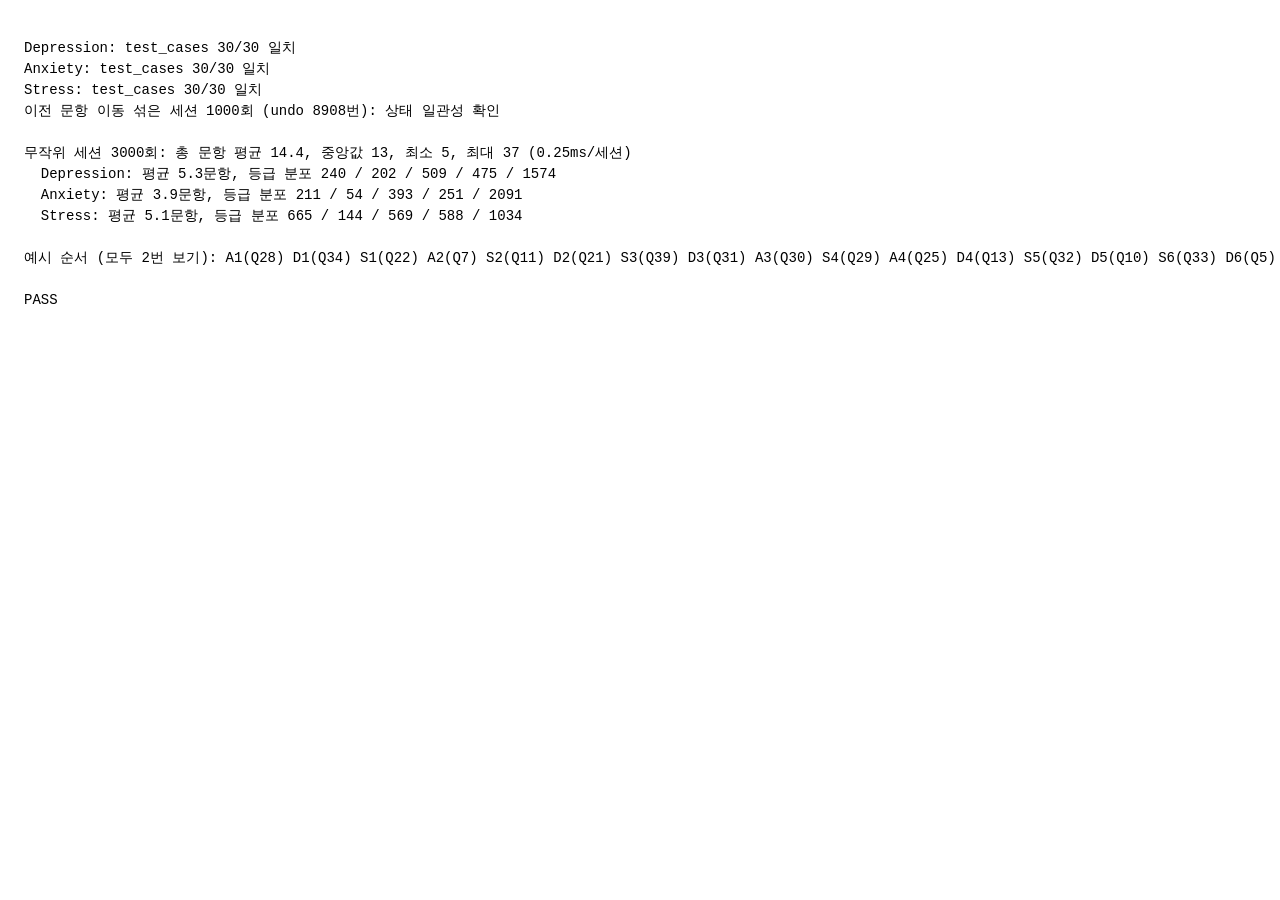
<file: tools/check.html>
<!doctype html>
<html lang="ko">
<head>
<meta charset="utf-8">
<title>engine check</title>
<style>body { font: 14px/1.5 ui-monospace, Consolas, monospace; padding: 16px; } .fail { color: #c00; }</style>
</head>
<body>
<pre id="out">running…</pre>
<script src="../config.js"></script>
<script src="../engine.js"></script>
<script>
// 1) 척도 json 의 test_cases 를 엔진에 넣어 expected 와 같은지 본다.
// 2) 무작위 응답으로 세션을 여러 번 돌려 문항 섞기 규칙이 지켜지는지 본다.
(async function () {
  const out = document.getElementById('out');
  const lines = [];
  let failures = 0;
  const log = (s, bad) => { lines.push(bad ? '✗ ' + s : s); if (bad) failures++; };

  try {
    const cfg = window.DASS_CONFIG;
    const { index, scales } = await DassEngine.load('../' + cfg.dataDir, cfg.indexFile);

    for (const scale of scales) {
      let ok = 0;
      for (const tc of scale.test_cases) {
        let res = null;
        for (let k = 1; k <= tc.answers.length; k++) {
          res = DassEngine.evaluate(scale, tc.answers.slice(0, k));
          if (res.stop) break;
        }
        const ex = tc.expected;
        const probsOk = ex.probs.every((p, g) => Math.abs(p - res.probs[g]) < 6e-5);
        const scoreOk = ex.score == null || Math.abs(ex.score - res.score) < 6e-4;
        if (res.k === ex.n_items && res.grade === ex.grade && probsOk && scoreOk) ok++;
        else log(`${scale.scale} holdout_row=${tc.holdout_row}: got k=${res.k} g=${res.grade} score=${res.score} probs=${res.probs.map(p => p.toFixed(4))} / expected k=${ex.n_items} g=${ex.grade} score=${ex.score} probs=${ex.probs}`, true);
      }
      log(`${scale.scale}: test_cases ${ok}/${scale.test_cases.length} 일치`);
    }

    // 무작위 세션
    const N = 3000;
    const totals = [];
    const perScale = {};
    let t0 = performance.now();
    for (let n = 0; n < N; n++) {
      const ses = new DassEngine.Session(scales);
      const bias = Math.random();  // 응답자마다 성향을 달리해 여러 등급이 나오게
      let prevScale = null, lastProgress = 0, steps = 0;
      while (ses.next()) {
        const { scale, item } = ses.current;
        const active = ses.scales.filter(s => !s.result).length;
        if (active > 1 && scale === prevScale) log(`세션 ${n}: 남은 척도가 ${active}개인데 ${scale.name} 를 연달아 물음`, true);
        if (item !== scale.data.items[scale.answers.length]) log(`세션 ${n}: ${scale.name} 문항 순서가 어긋남`, true);
        const a = Math.min(3, Math.floor(Math.random() * 2 + bias * 3));
        ses.answer(a);
        const p = ses.progress();
        if (p < lastProgress - 1e-12) log(`세션 ${n}: 진행률이 줄어듦 ${lastProgress} -> ${p}`, true);
        lastProgress = p;
        prevScale = scale;
        if (++steps > 42) { log(`세션 ${n}: 42문항 초과`, true); break; }
      }
      if (!ses.isDone() || Math.abs(ses.progress() - 1) > 1e-12) log(`세션 ${n}: 끝났는데 결과/진행률이 맞지 않음`, true);
      totals.push(ses.responses.length);
      for (const s of ses.scales) {
        const d = perScale[s.name] || (perScale[s.name] = { grades: [0, 0, 0, 0, 0], items: 0 });
        d.grades[s.result.grade]++;
        d.items += s.answers.length;
      }
    }
    const ms = performance.now() - t0;

    // 이전 문항으로 돌아가기: 무작위로 undo 를 섞어도 상태가 남은 응답만으로 계산한 것과 같아야 한다
    let undos = 0;
    for (let n = 0; n < 1000; n++) {
      const ses = new DassEngine.Session(scales);
      const bias = Math.random();
      let steps = 0;
      while (ses.next()) {
        if (ses.responses.length && Math.random() < 0.3) {
          const popped = ses.undo();
          undos++;
          if (ses.current.item.item !== popped.item) log(`undo 세션 ${n}: 취소한 문항(Q${popped.item})을 다시 묻지 않음`, true);
        } else {
          ses.answer(Math.min(3, Math.floor(Math.random() * 2 + bias * 3)));
        }
        for (const s of ses.scales) {
          const mine = ses.responses.filter(r => r.scale === s.name).map(r => r.value - 1);
          if (mine.join() !== s.answers.join()) log(`undo 세션 ${n}: ${s.name} 응답이 기록과 다름`, true);
          const stop = s.answers.length > 0 && DassEngine.evaluate(s.data, s.answers).stop;
          if (stop !== !!s.result) log(`undo 세션 ${n}: ${s.name} 종료 상태가 다시 계산한 것과 다름`, true);
        }
        if (++steps > 500) { log(`undo 세션 ${n}: 끝나지 않음`, true); break; }
      }
      if (!ses.isDone()) log(`undo 세션 ${n}: 끝나지 않음`, true);
    }
    log(`이전 문항 이동 섞은 세션 1000회 (undo ${undos}번): 상태 일관성 확인`);

    totals.sort((a, b) => a - b);
    const mean = totals.reduce((a, b) => a + b, 0) / N;
    log(`\n무작위 세션 ${N}회: 총 문항 평균 ${mean.toFixed(1)}, 중앙값 ${totals[N >> 1]}, 최소 ${totals[0]}, 최대 ${totals[N - 1]} (${(ms / N).toFixed(2)}ms/세션)`);
    for (const [name, d] of Object.entries(perScale)) log(`  ${name}: 평균 ${(d.items / N).toFixed(1)}문항, 등급 분포 ${d.grades.join(' / ')}`);

    // 섞인 순서 예시
    const ses = new DassEngine.Session(scales);
    while (ses.next()) ses.answer(1);
    log('\n예시 순서 (모두 2번 보기): ' + ses.responses.map(r => r.scale[0] + r.k + '(Q' + r.item + ')').join(' '));
  } catch (e) {
    log('오류: ' + (e && e.stack || e), true);
  }

  log(failures ? `\nFAIL (${failures})` : '\nPASS');
  out.textContent = lines.join('\n');
  document.title = failures ? 'FAIL' : 'PASS';
})();
</script>
</body>
</html>
</file>
